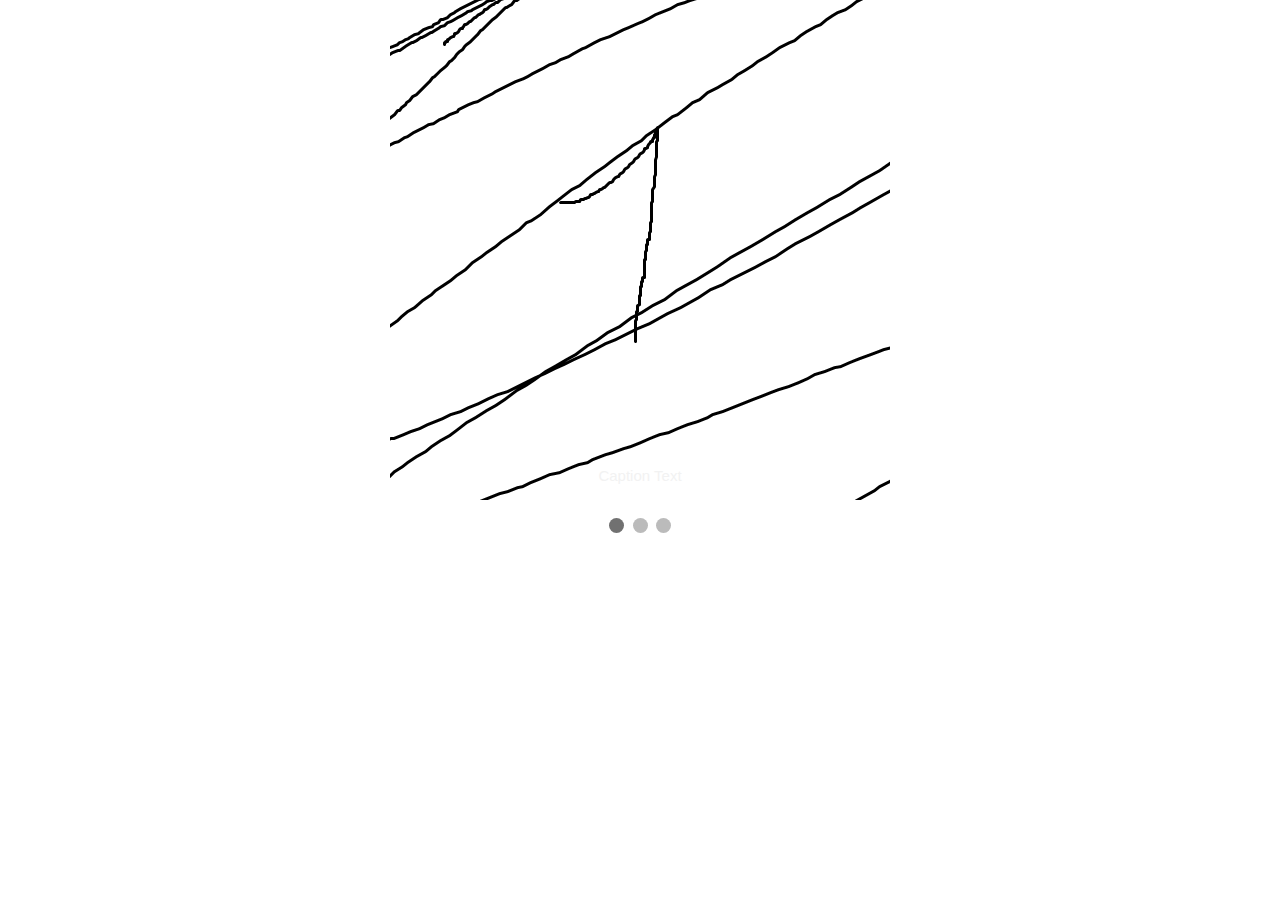
<file: slider.html>
<!DOCTYPE html>
<!-- https://www.w3schools.com/howto/howto_js_slideshow.asp -->
<html>
<head>
<meta name="viewport" content="width=device-width, initial-scale=1">
<style>
* {box-sizing: border-box}
body {font-family: Verdana, sans-serif; margin:0}
.mySlides {display: none}
img {vertical-align: middle;}

/* Slideshow container */
.slideshow-container {
  max-width: 500px;
  position: relative;
  margin: auto;
}

/* Next & previous buttons */
.prev, .next {
  cursor: pointer;
  position: absolute;
  top: 50%;
  width: auto;
  padding: 16px;
  margin-top: -22px;
  color: white;
  font-weight: bold;
  font-size: 18px;
  transition: 0.6s ease;
  border-radius: 0 3px 3px 0;
  user-select: none;
}

/* Position the "next button" to the right */
.next {
  right: 0;
  border-radius: 3px 0 0 3px;
}

/* On hover, add a black background color with a little bit see-through */
.prev:hover, .next:hover {
  background-color: rgba(0,0,0,0.8);
}

/* Caption text */
.text {
  color: #f2f2f2;
  font-size: 15px;
  padding: 8px 12px;
  position: absolute;
  bottom: 8px;
  width: 100%;
  text-align: center;
}

/* The dots/bullets/indicators */
.dot {
  cursor: pointer;
  height: 15px;
  width: 15px;
  margin: 0 2px;
  background-color: #bbb;
  border-radius: 50%;
  display: inline-block;
  transition: background-color 0.6s ease;
}

.active, .dot:hover {
  background-color: #717171;
}

/* Fading animation */
.fade {
  animation-name: fade;
  animation-duration: 1.5s;
}

@keyframes fade {
  from {opacity: .4} 
  to {opacity: 1}
}

/* On smaller screens, decrease text size */
@media only screen and (max-width: 300px) {
  .prev, .next,.text {font-size: 11px}
}
</style>
</head>
<body>

<div class="slideshow-container">

<div class="mySlides fade">
  <img src="img1.png" style="width:100%">
  <div class="text">Caption Text</div>
</div>

<div class="mySlides fade">
  <img src="img2.png" style="width:100%">
  <div class="text">Caption Two</div>
</div>

<div class="mySlides fade">
  <img src="img3.png" style="width:100%">
  <div class="text">Caption Three</div>
</div>

<a class="prev" onclick="plusSlides(-1)">❮</a>
<a class="next" onclick="plusSlides(1)">❯</a>

</div>
<br>

<div style="text-align:center">
  <span class="dot" onclick="currentSlide(1)"></span> 
  <span class="dot" onclick="currentSlide(2)"></span> 
  <span class="dot" onclick="currentSlide(3)"></span> 
</div>

<script>
let slideIndex = 1;
showSlides(slideIndex);

function plusSlides(n) {
  showSlides(slideIndex += n);
}

function currentSlide(n) {
  showSlides(slideIndex = n);
}

function showSlides(n) {
  let i;
  let slides = document.getElementsByClassName("mySlides");
  let dots = document.getElementsByClassName("dot");
  if (n > slides.length) {slideIndex = 1}    
  if (n < 1) {slideIndex = slides.length}
  for (i = 0; i < slides.length; i++) {
    slides[i].style.display = "none";  
  }
  for (i = 0; i < dots.length; i++) {
    dots[i].className = dots[i].className.replace(" active", "");
  }
  slides[slideIndex-1].style.display = "block";  
  dots[slideIndex-1].className += " active";
}
</script>

</body>
</html>
</file>
